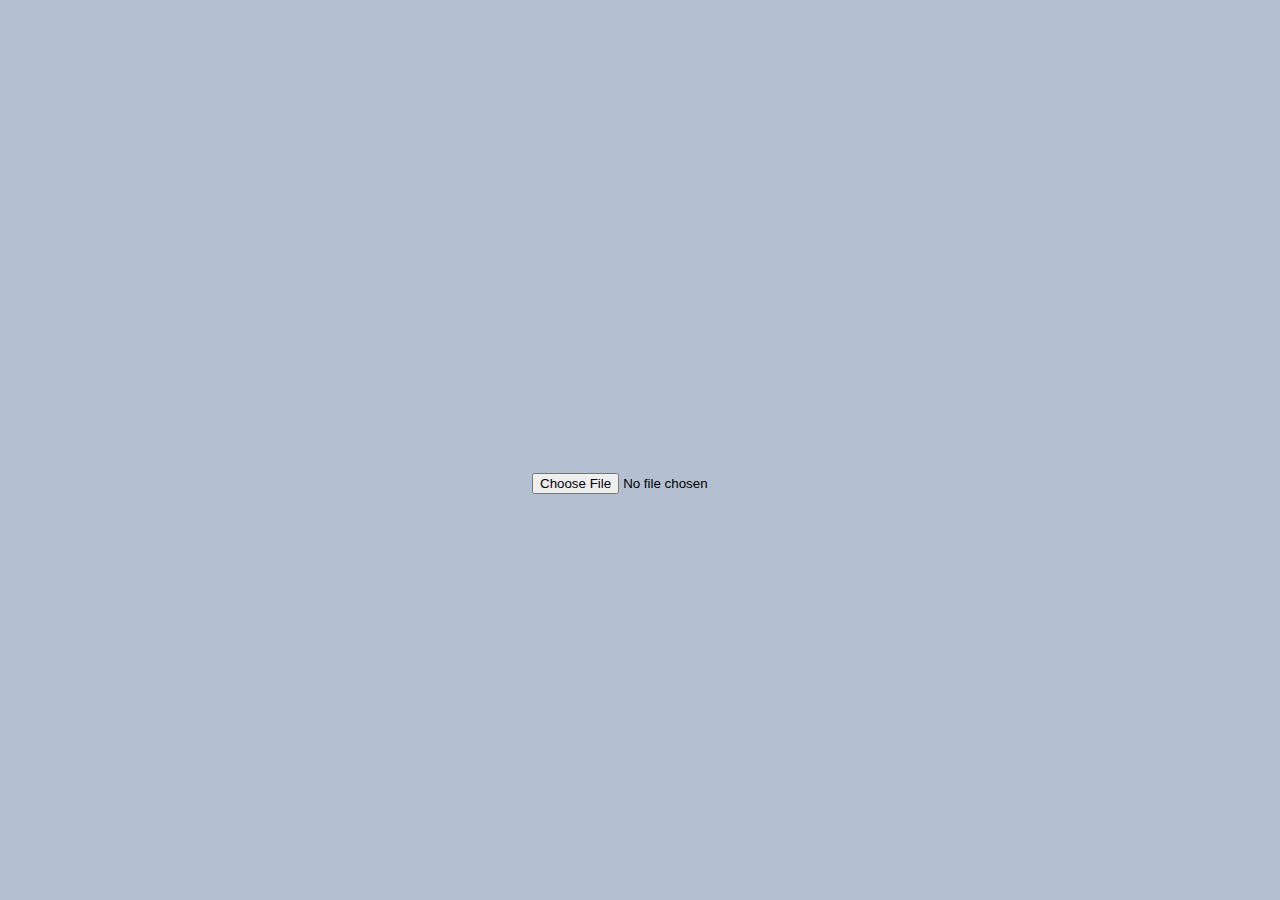
<file: index.html>
<!DOCTYPE html>
<html>
    <head>
        <meta charset="utf-8">
        <title>Projet NSI - Traitement d'images</title>
        <link href="main.css" rel="stylesheet">
    </head>
    <body style="background-color:#b3c0d1;">
        <div id="header"></div> 
        <div id="">
            <canvas id="c" width="520" height="480"></canvas>
            <input type="file" id="entreeImage" accept="image/*">
        </div>
        
    </body>
    <script src="main.js"></script>
</html>
</file>
<file: main.css>
p {
    color:white;
}
.titre {
    font-family: Trattatello, fantasy;
    font-size: 600%;
}
.header{
    display: grid;
    grid-template-columns: 1fr repeat(3, 2fr);
    grid-gap: 10px;
    grid-auto-rows: minmax(1px, auto);
    background-color: black;
  }
.one {
    grid-column: 1;
    grid-row: 1;
  }
.two {
    display: flex;
    text-align: center;
    grid-column: 2;
    grid-row: 1;
    justify-content: center;
    align-items: center;
  }
.three {
    display: flex;
    text-align: center;
    grid-column: 3;
    grid-row: 1;
    justify-content: center;
    align-items: center;
  }
.header .four {
    display: flex;
    /*margin-right: 5%;*/
    text-align: center;
    grid-column: 4;
    grid-row: 1;
    justify-content: center;
    align-items: center;
}
section .four {
    text-align: center;
    grid-column: 1;
    grid-row: 2;
}
.five {
    margin-right: 5%;
    text-align: center;
    grid-column: 2;
    grid-row: 2;
}
.six {
    margin-right: 5%;
    text-align: center;
    grid-column: 3;
    grid-row: 2;
}

a {
    color:white;
    text-decoration: none;
    font-size: 120%;
}
a:hover {
    text-decoration: underline;
  }


.container{
    text-align: center;
}

.box{
    width:400px;
    height: 400px;
    line-height: 400px;
    margin: 3em;
    background-image: url('https://www.prophot.com/Files/122639/Img/15/colorama-colorgrad-fond-de-studio-vinyle-mat-100x170cm-degrade-blanc-noir-1-.jpg');
    border: 20px solid rgb(0, 0, 0);
    text-align: center;
    display: inline-block;
    color:white;
}

section { 
    display: grid;
    grid-template-columns: repeat(3, 1fr);
    grid-gap: 10px;
    grid-auto-rows: minmax(1px, auto);
    margin-top: 1%;
}

section img{
    width: 100%;
    height: 100%;
}

article {
    text-align: center;
}

p.blocktext {
    text-align: justify;
    font-size: 200%;
    margin-left: 5%;
    margin-right: 5%;

}
</file>
